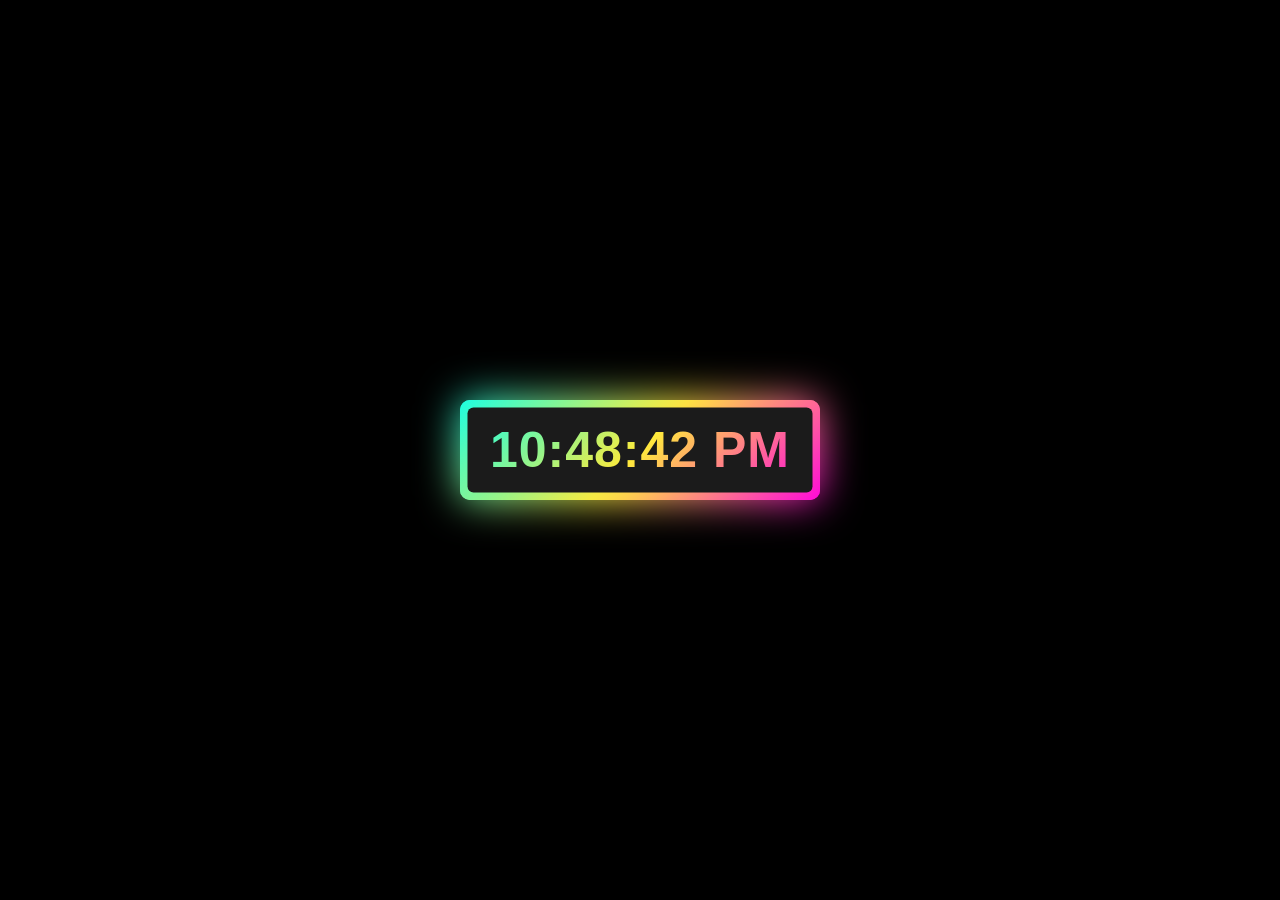
<file: clockproject/index.html>
<!DOCTYPE html>
<html lang="en">
<head>
    <link rel="stylesheet" href="style.css">
    <meta charset="UTF-8">
    <meta http-equiv="X-UA-Compatible" content="IE=edge">
    <meta name="viewport" content="width=device-width, initial-scale=1.0">
    <title>Sample Clock Project</title>
</head>
<body>
    <div class="wrapper">
        <div class="display">
           <div id="time"></div>
        </div>
        <span></span>
        <span></span>
     </div>
     <script src="clock.js"></script>
</body>
</html>
</file>
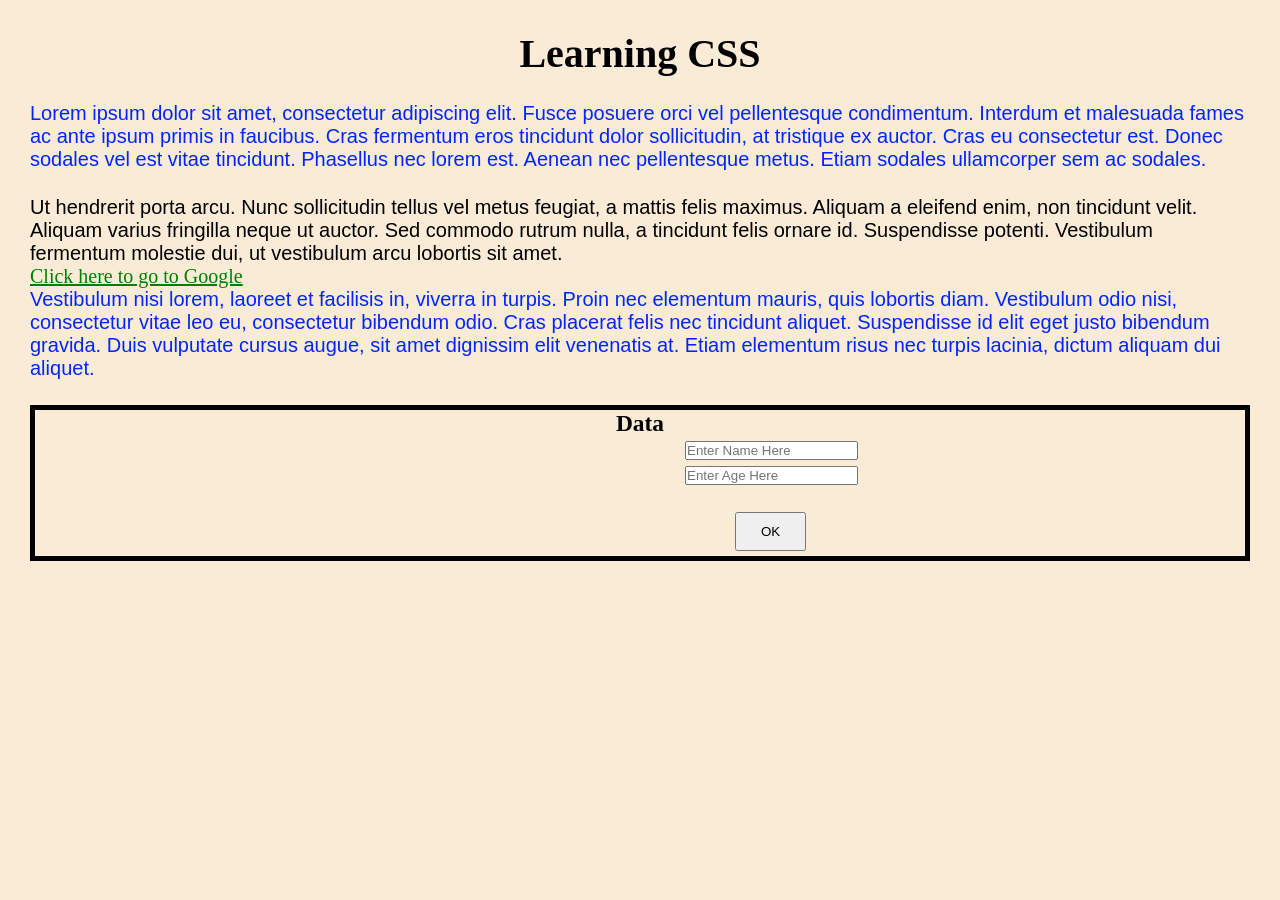
<file: HTML_CSS/index.html>
<!DOCTYPE html>
<html lang="en">
  <head>
    <link rel="stylesheet" href="./styles.css" />
    <meta charset="UTF-8" />
    <meta http-equiv="X-UA-Compatible" content="IE=edge" />
    <meta name="viewport" content="width=device-width, initial-scale=1.0" />
    <title>Learning CSS</title>
  </head>
  <body>
    <div class="heading">
      <h1>Learning CSS</h1>
    </div>

    <p class="first">
      Lorem ipsum dolor sit amet, consectetur adipiscing elit. Fusce posuere
      orci vel pellentesque condimentum. Interdum et malesuada fames ac ante
      ipsum primis in faucibus. Cras fermentum eros tincidunt dolor
      sollicitudin, at tristique ex auctor. Cras eu consectetur est. Donec
      sodales vel est vitae tincidunt. Phasellus nec lorem est. Aenean nec
      pellentesque metus. Etiam sodales ullamcorper sem ac sodales.
    </p>
    <p class="second">
      Ut hendrerit porta arcu. Nunc sollicitudin tellus vel metus feugiat, a
      mattis felis maximus. Aliquam a eleifend enim, non tincidunt velit.
      Aliquam varius fringilla neque ut auctor. Sed commodo rutrum nulla, a
      tincidunt felis ornare id. Suspendisse potenti. Vestibulum fermentum
      molestie dui, ut vestibulum arcu lobortis sit amet.
    </p>
    <a href="www.google.co.in">Click here to go to Google</a>
    <p class="first">
      Vestibulum nisi lorem, laoreet et facilisis in, viverra in turpis. Proin
      nec elementum mauris, quis lobortis diam. Vestibulum odio nisi,
      consectetur vitae leo eu, consectetur bibendum odio. Cras placerat felis
      nec tincidunt aliquet. Suspendisse id elit eget justo bibendum gravida.
      Duis vulputate cursus augue, sit amet dignissim elit venenatis at. Etiam
      elementum risus nec turpis lacinia, dictum aliquam dui aliquet.
    </p>
    <form action="submit" class="form_thing">
      <h3 class="heading_form">Data</h3>
      <input type="text" placeholder="Enter Name Here" class="input_box1" />
      <br />
      <input type="text" placeholder="Enter Age Here" class="input_box2" />
      <br />
      <br />

      <button id="clicky">OK</button>
    </form>
  </body>
</html>
</file>
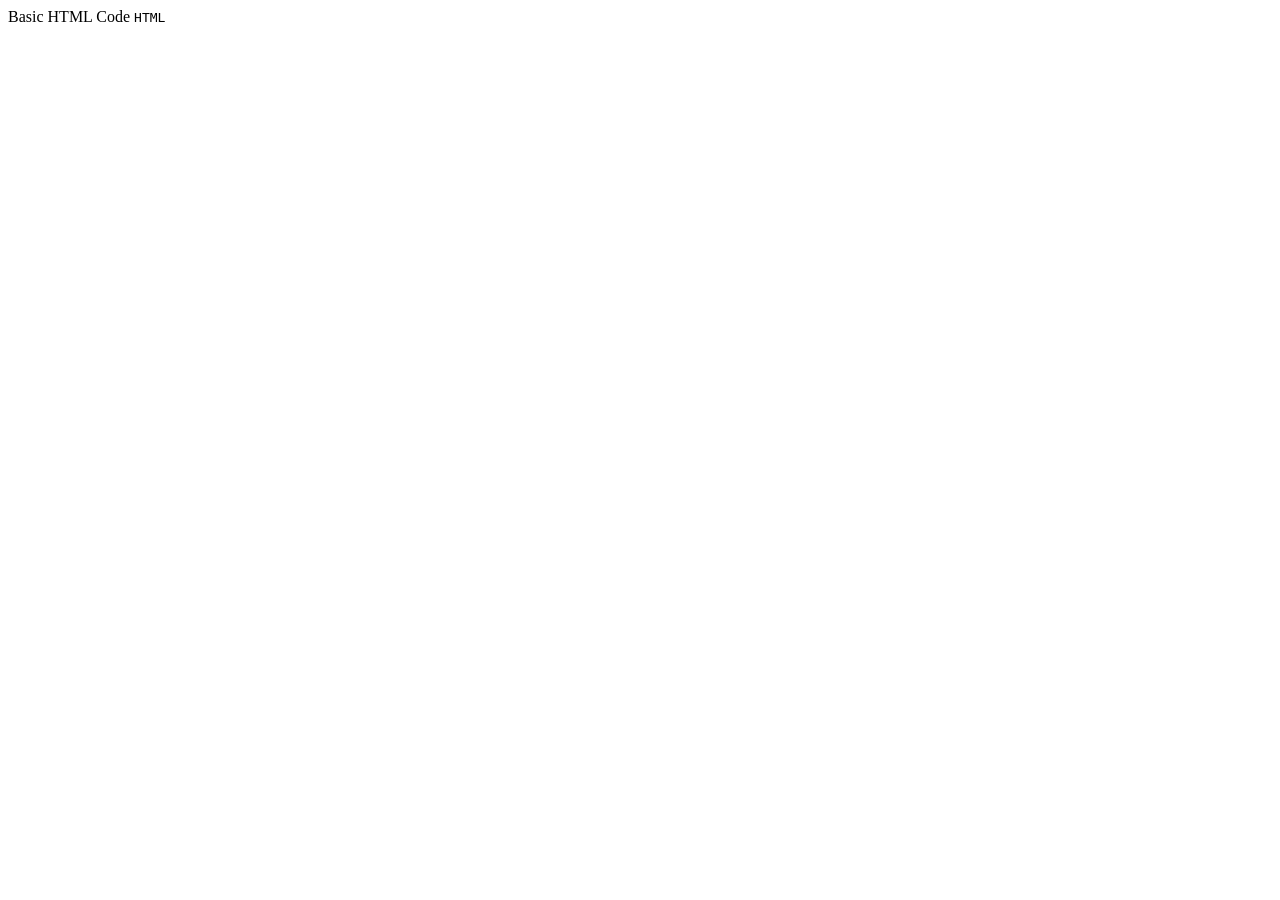
<file: js/archive/index.html>
<!DOCTYPE html>
<html lang="en">
<head>
    <meta charset="UTF-8">
    <meta http-equiv="X-UA-Compatible" content="IE=edge">
    <meta name="viewport" content="width=device-width, initial-scale=1.0">
    <title>Document</title>
</head>
<body>
    Basic HTML Code
    <Code>HTML</Code>
    <!--<script src = "forEach.js">functions</script> -->
    <script src="mapFunction.js">Maps</script>
</body>
</html>
</file>
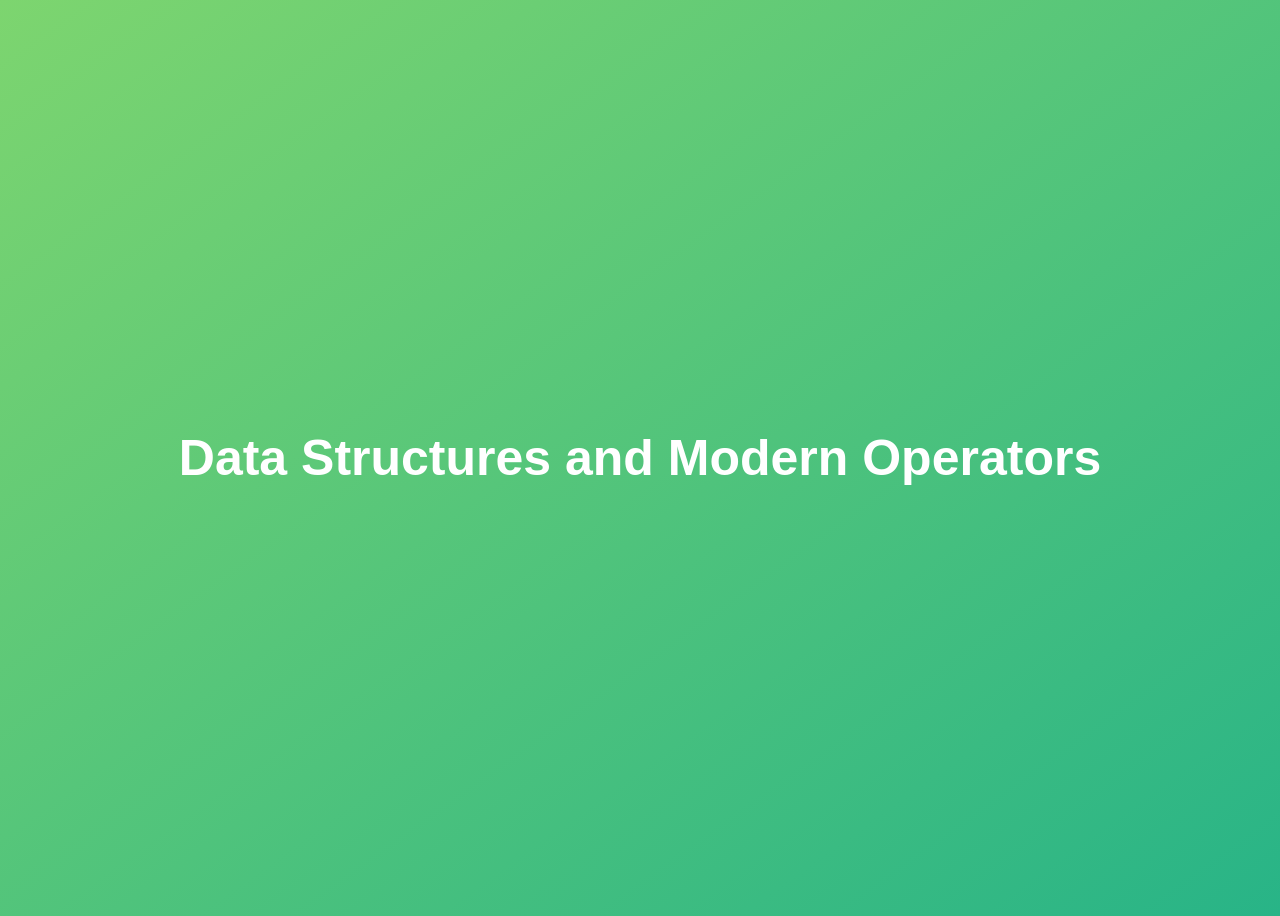
<file: js/data_structures/index.html>
<!DOCTYPE html>
<html lang="en">
  <head>
    <meta charset="UTF-8" />
    <meta name="viewport" content="width=device-width, initial-scale=1.0" />
    <meta http-equiv="X-UA-Compatible" content="ie=edge" />
    <title>Data Structures and Modern Operators</title>
    <style>
      body {
        height: 100vh;
        display: flex;
        align-items: center;
        background: linear-gradient(to top left, #28b487, #7dd56f);
      }
      h1 {
        font-family: sans-serif;
        font-size: 50px;
        line-height: 1.3;
        width: 100%;
        padding: 30px;
        text-align: center;
        color: white;
      }
      button {
        width: 50px;
        height: 20px;
        margin: 10px;
      }
      textarea {
        width: 300px;
        height: 100px;
      }
    </style>
  </head>
  <body>
    <h1>Data Structures and Modern Operators</h1>
    <script src="script.js"></script>
  </body>
</html>
</file>
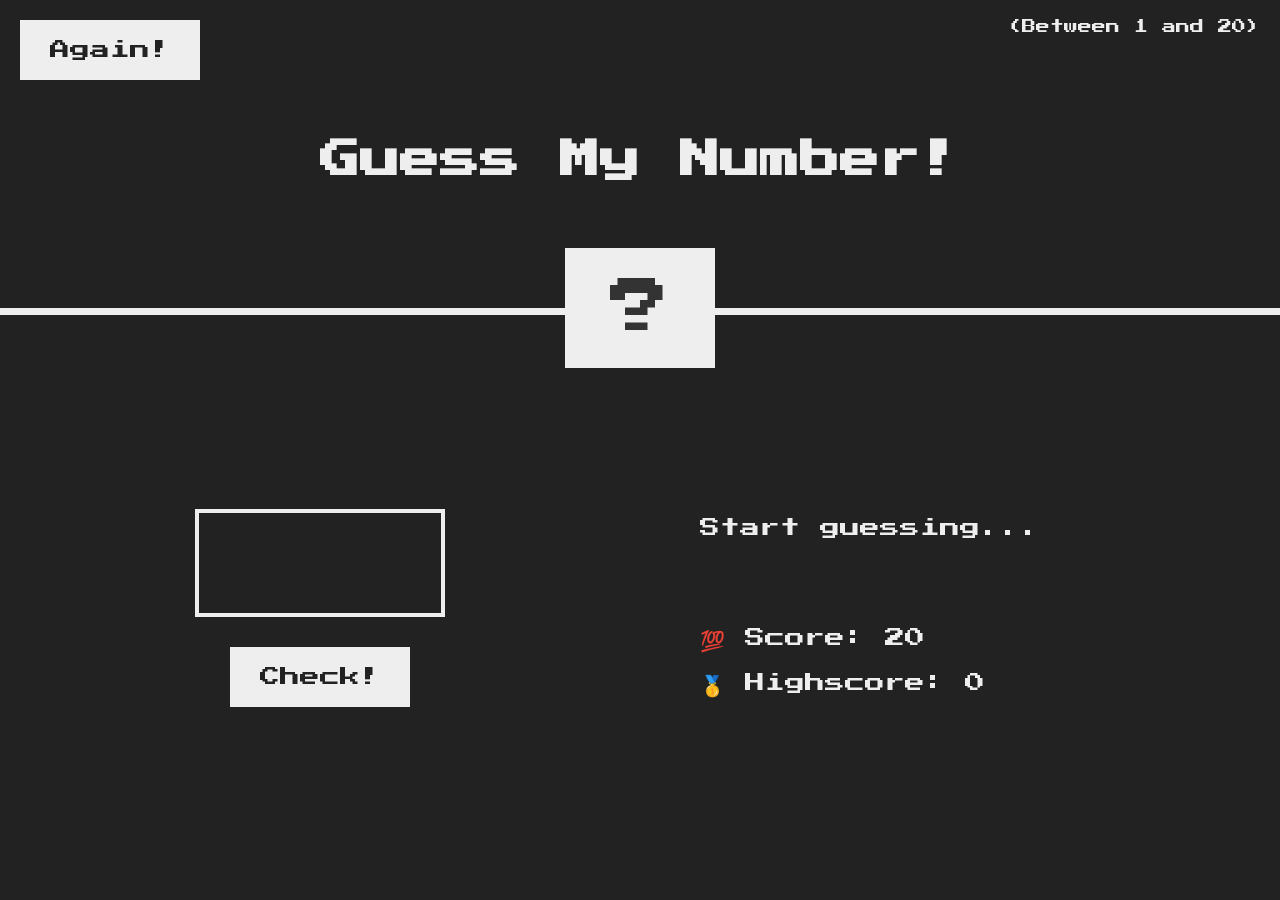
<file: js/guessMyNumber/index.html>
<!DOCTYPE html>
<html lang="en">
  <head>
    <meta charset="UTF-8" />
    <meta name="viewport" content="width=device-width, initial-scale=1.0" />
    <meta http-equiv="X-UA-Compatible" content="ie=edge" />
    <link rel="stylesheet" href="style.css" />
    <title>Guess My Number!</title>
  </head>
  <body>
    <header>
      <h1>Guess My Number!</h1>
      <p class="between">(Between 1 and 20)</p>
      <button class="btn again">Again!</button>
      <div class="number">?</div>
    </header>
    <main>
      <section class="left">
        <input type="number" class="guess" />
        <button class="btn check">Check!</button>
      </section>
      <section class="right">
        <p class="message">Start guessing...</p>
        <p class="label-score">💯 Score: <span class="score">20</span></p>
        <p class="label-highscore">
          🥇 Highscore: <span class="highscore">0</span>
        </p>
      </section>
    </main>
    <script src="script.js"></script>
  </body>
</html>
</file>
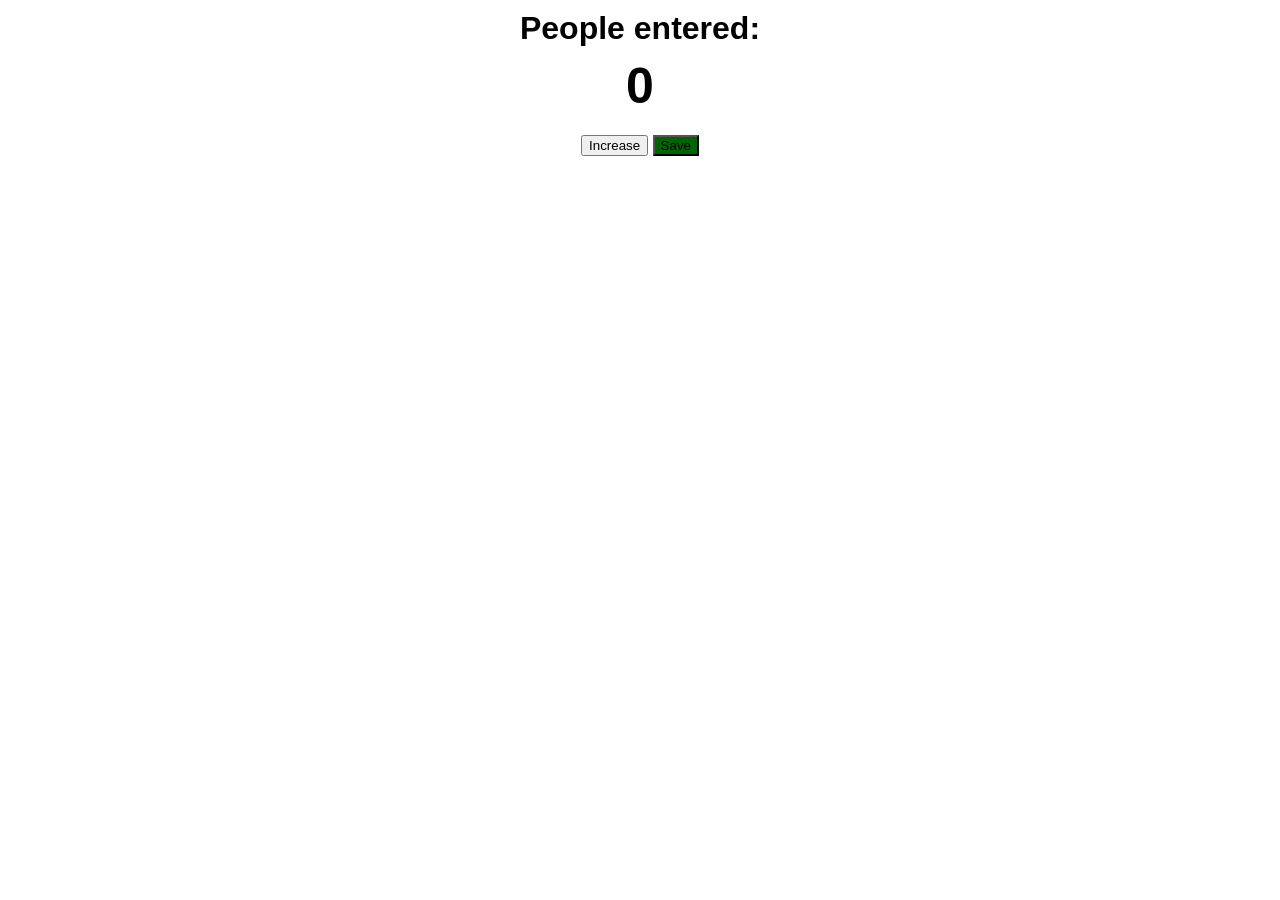
<file: js/passengerCounter/index.html>
<!DOCTYPE html>
<html lang="en">

<head>
    <link rel="stylesheet" href="index.css">
    <meta charset="UTF-8">
    <meta http-equiv="X-UA-Compatible" content="IE=edge">
    <meta name="viewport" content="width=device-width, initial-scale=1.0">
    <title>Passenger Counter</title>
</head>
<script src="index.js"></script>
<script>
    console.log("Test Successful!");
</script>

<body>
    <div>
        <h1>People entered:</h1>
        <h2 id="incrementText">0</h2>
        <button class="button" onclick="incrementButton()">Increase</button>
        <button id="save-btn" onclick="save()">Save</button>
        
    </div>
</body>

</html>
</file>
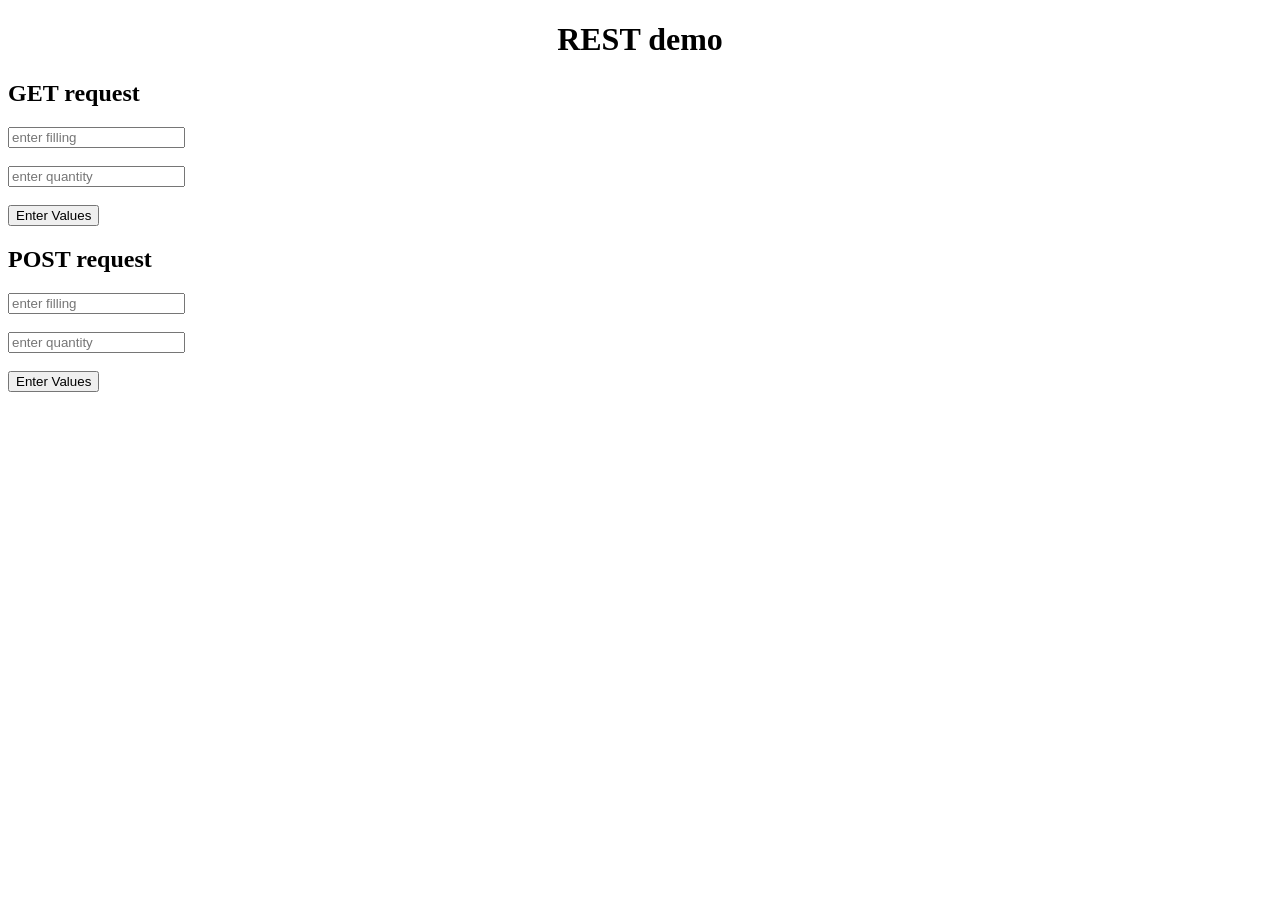
<file: backend/REST/project_one/index.html>
<!DOCTYPE html>
<html lang="en">
  <head>
    <meta charset="UTF-8" />
    <meta http-equiv="X-UA-Compatible" content="IE=edge" />
    <meta name="viewport" content="width=device-width, initial-scale=1.0" />

    <title>RESTful</title>
  </head>
  <body>
    <div class="mainbody">
      <h1 align="center">REST demo</h1>
      <h2>GET request</h2>
      <form action="http://localhost:5000/tacos" method="get">
        <input type="text" name="meat" placeholder="enter filling" />
        <br />
        <br />
        <input type="number" name="qty" placeholder="enter quantity" />
        <br />
        <br />
        <button>Enter Values</button>
      </form>
      <h2>POST request</h2>
      <form action="http://localhost:5000/tacos" method="post">
        <input type="text" name="meat" placeholder="enter filling" />
        <br />
        <br />
        <input type="number" name="qty" placeholder="enter quantity" />
        <br />
        <br />
        <button>Enter Values</button>
      </form>
    </div>
  </body>
</html>
</file>
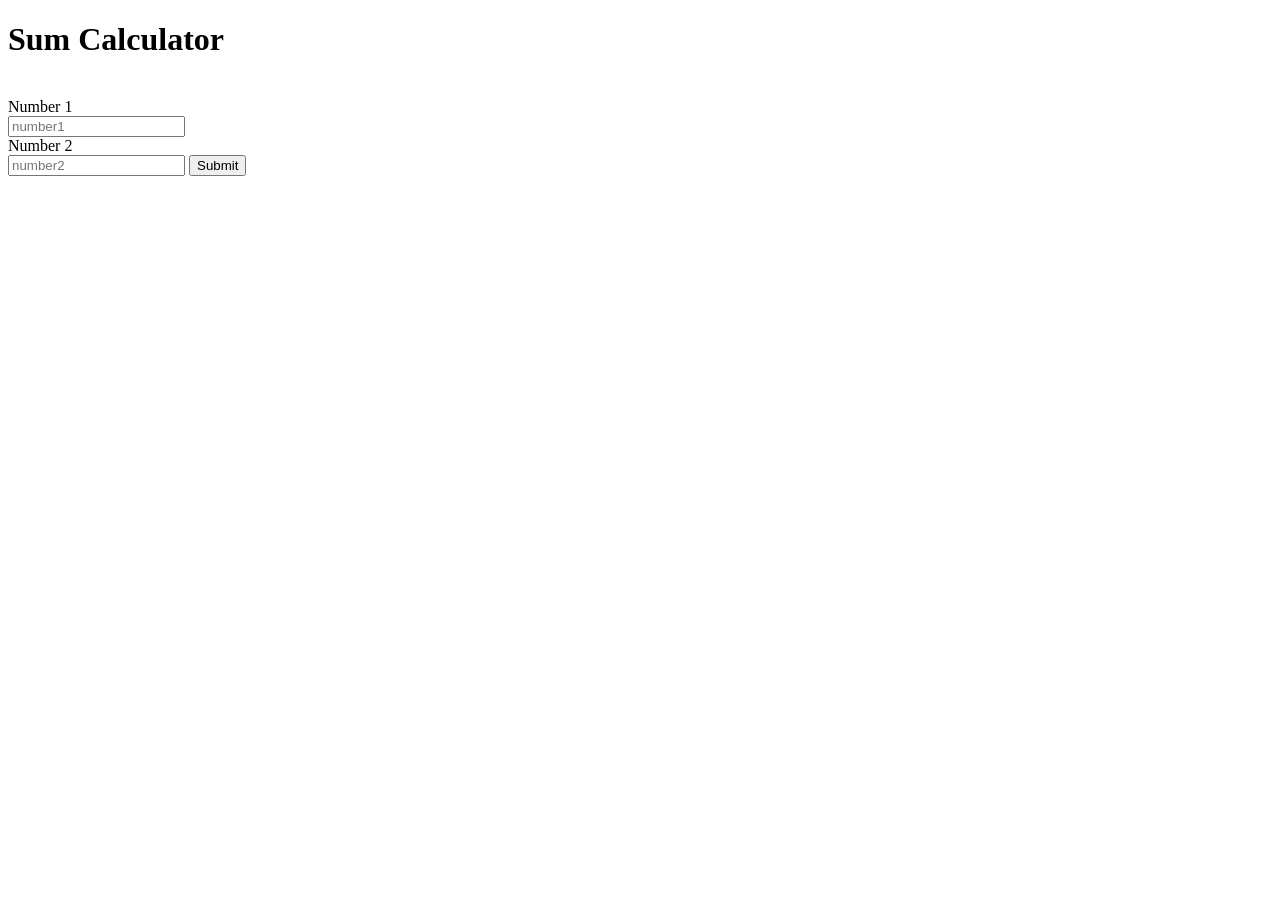
<file: backend/REST/project_three/index.html>
<!DOCTYPE html>
<html lang="en">
  <head>
    <meta charset="UTF-8" />
    <meta http-equiv="X-UA-Compatible" content="IE=edge" />
    <meta name="viewport" content="width=device-width, initial-scale=1.0" />
    <title>Sum Calculator</title>
  </head>
  <body>
    <h1>Sum Calculator</h1>
    <div>
      <form action="http://localhost:5000/add" method="post">
        <br />
        Number 1
        <br />
        <input type="text" placeholder="number1" name="number1" />
        <br />
        Number 2
        <br />
        <input type="text" placeholder="number2" name="number2" />
        <button>Submit</button>
      </form>
    </div>
  </body>
</html>
</file>
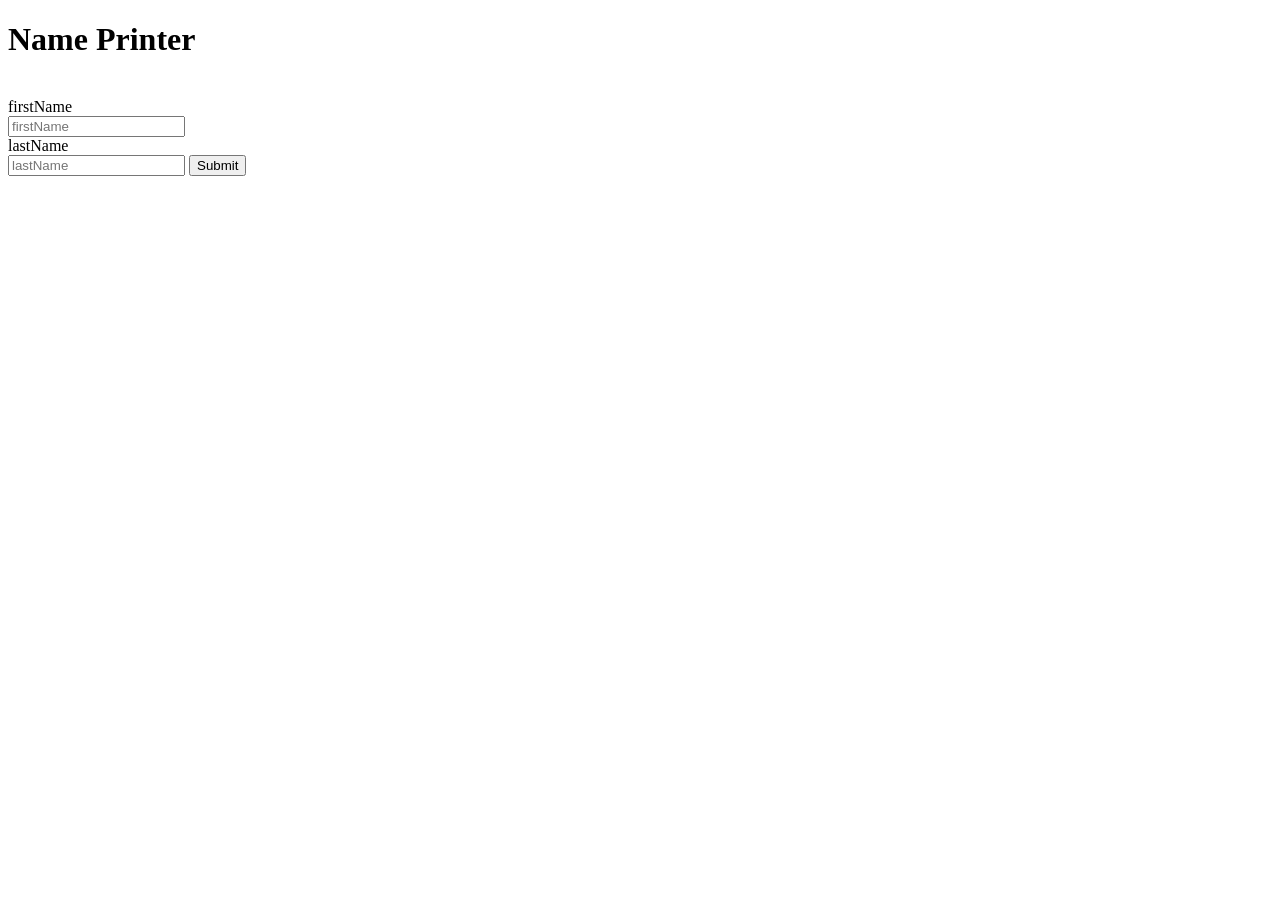
<file: backend/REST/project_two/index.html>
<!DOCTYPE html>
<html lang="en">
  <head>
    <meta charset="UTF-8" />
    <meta http-equiv="X-UA-Compatible" content="IE=edge" />
    <meta name="viewport" content="width=device-width, initial-scale=1.0" />
    <title>Name Printer</title>
  </head>
  <body>
    <h1>Name Printer</h1>
    <div>
      <form action="http://localhost:5000/name" method="post">
        <br />
        firstName
        <br />
        <input type="text" placeholder="firstName" name="firstName" />
        <br />
        lastName
        <br />
        <input type="text" placeholder="lastName" name="lastName" />
        <button>Submit</button>
      </form>
    </div>
  </body>
</html>
</file>
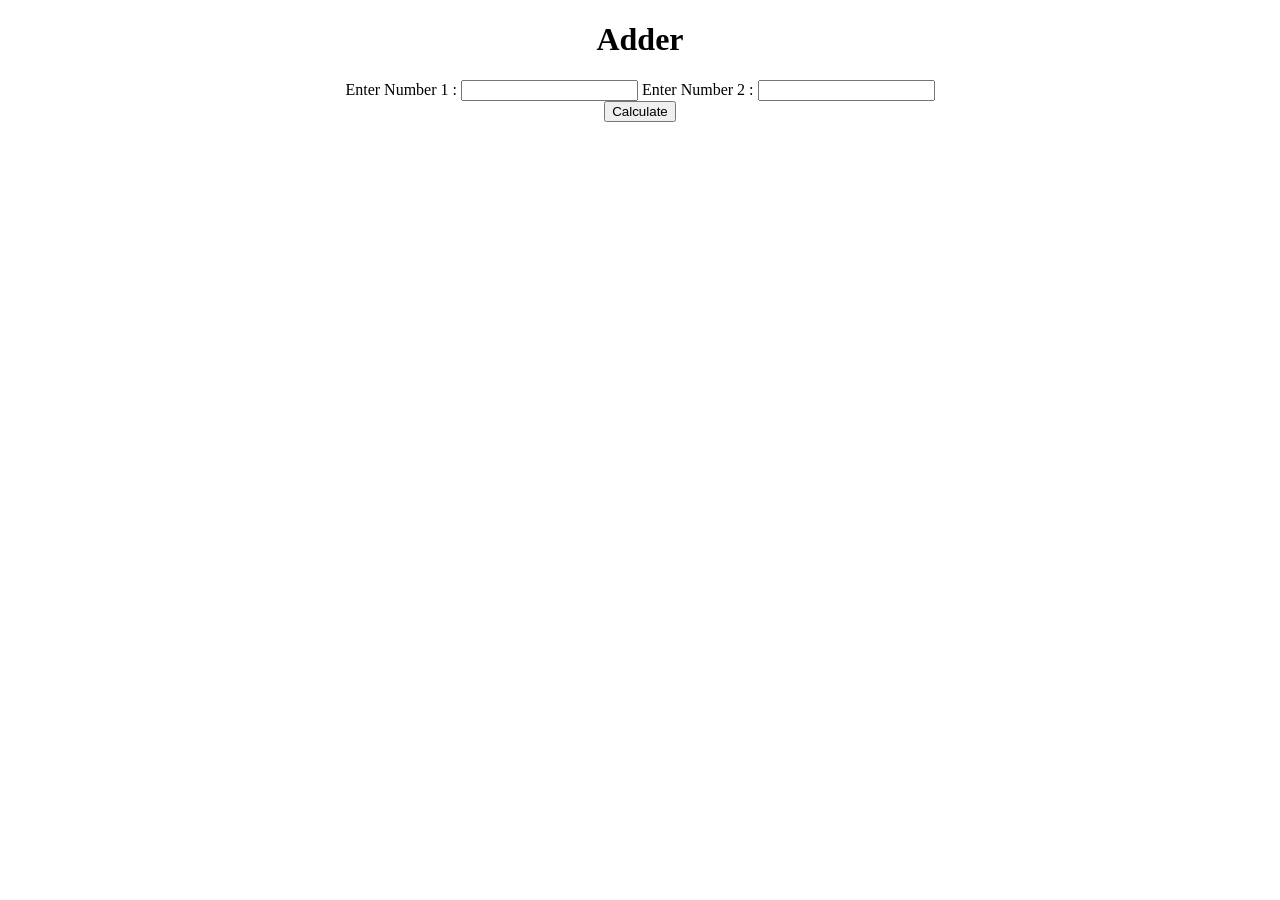
<file: js/DOM/adder/index.html>
<!DOCTYPE html>
<html lang="en">
  <head>
    <meta charset="UTF-8" />
    <meta http-equiv="X-UA-Compatible" content="IE=edge" />
    <meta name="viewport" content="width=device-width, initial-scale=1.0" />
    <title>Adder</title>
  </head>
  <body>
    <script src="app.js"></script>
    <h1 align='center'>Adder</h1>
    <center>
      <form name="form1">
        Enter Number 1 : <input type="text" name="num1" /> Enter Number 2 :
        <input type="text" name="num2" />
        <center>
          <button class="add" onclick="addNum()">Calculate</button>
        </center>
      </form>
    </center>
  </body>
</html>
</file>
<file: clockproject/style.css>
*{
    margin: 0;
    padding: 0;
    font-family: 'Poppins', sans-serif;
  }
  html,body{
    display: grid;
    height: 100%;
    place-items: center;
    background: #000;
  }
  .wrapper{
    height: 100px;
    width: 360px;
    position: relative;
    background: linear-gradient(135deg, #14ffe9, #ffeb3b, #ff00e0);
    border-radius: 10px;
    cursor: default;
    animation: animate 1.5s linear infinite;
  }
  .wrapper .display,
  .wrapper span{
    position: absolute;
    top: 50%;
    left: 50%;
    transform: translate(-50%, -50%);
  }
  .wrapper .display{
    z-index: 999;
    height: 85px;
    width: 345px;
    background: #1b1b1b;
    border-radius: 6px;
    text-align: center;
  }
  .display #time{
    line-height: 85px;
    color: #fff;
    font-size: 50px;
    font-weight: 600;
    letter-spacing: 1px;
    background: linear-gradient(135deg, #14ffe9, #ffeb3b, #ff00e0);
    -webkit-background-clip: text;
    -webkit-text-fill-color: transparent;
    animation: animate 1.5s linear infinite;
  }
  @keyframes animate {
    100%{
      filter: hue-rotate(360deg);
    }
  }
  .wrapper span{
    height: 100%;
    width: 100%;
    border-radius: 10px;
    background: inherit;
  }
  .wrapper span:first-child{
    filter: blur(7px);
  }
  .wrapper span:last-child{
    filter: blur(20px);
  }
</file>
<file: HTML_CSS/styles.css>
* {
  margin: 0;
  padding: 0;
  box-sizing: border-box;
}
body {
  background-color: antiquewhite;
  font-family: "Times New Roman", Times, serif;
  font-size: 20px;
  padding: 30px;
}
h1 {
  font-size: 40px;
  margin-bottom: 25px;
}
.first {
  color: rgb(0, 38, 255);
  margin-bottom: 25px;
}
a {
  color: green;
  margin-bottom: 25px;
}
#clicky {
  transition-duration: 0.4s;
  padding: 10px 24px;
  margin-bottom: 5px;
  margin-left: 700px;
}
#clicky:hover {
  background-color: #4caf50; /* Green */
  color: white;
}
.form_thing {
  border: 5px solid black;
}
.input_box1 {
  margin-left: 650px;
  margin-top: 4px;
  margin-bottom: 2px;
}
.input_box2 {
  margin-left: 650px;
  margin-top: 4px;
  margin-bottom: 4px;
}
.heading_form {
    display: flex;
    justify-content: center;
    align-items: center;
}
p{
    font-family: 'Segoe UI', Tahoma, Geneva, Verdana, sans-serif;
}
.heading h1{
    display: flex;
    justify-content: center;
    align-items: center;
}
</file>
<file: js/guessMyNumber/style.css>
@import url('https://fonts.googleapis.com/css?family=Press+Start+2P&display=swap');

* {
  margin: 0;
  padding: 0;
  box-sizing: inherit;
}

html {
  font-size: 62.5%;
  box-sizing: border-box;
}

body {
  font-family: 'Press Start 2P', sans-serif;
  color: #eee;
  background-color: #222;
  /* background-color: #60b347; */
}

/* LAYOUT */
header {
  position: relative;
  height: 35vh;
  border-bottom: 7px solid #eee;
}

main {
  height: 65vh;
  color: #eee;
  display: flex;
  align-items: center;
  justify-content: space-around;
}

.left {
  width: 52rem;
  display: flex;
  flex-direction: column;
  align-items: center;
}

.right {
  width: 52rem;
  font-size: 2rem;
}

/* ELEMENTS STYLE */
h1 {
  font-size: 4rem;
  text-align: center;
  position: absolute;
  width: 100%;
  top: 52%;
  left: 50%;
  transform: translate(-50%, -50%);
}

.number {
  background: #eee;
  color: #333;
  font-size: 6rem;
  width: 15rem;
  padding: 3rem 0rem;
  text-align: center;
  position: absolute;
  bottom: 0;
  left: 50%;
  transform: translate(-50%, 50%);
}

.between {
  font-size: 1.4rem;
  position: absolute;
  top: 2rem;
  right: 2rem;
}

.again {
  position: absolute;
  top: 2rem;
  left: 2rem;
}

.guess {
  background: none;
  border: 4px solid #eee;
  font-family: inherit;
  color: inherit;
  font-size: 5rem;
  padding: 2.5rem;
  width: 25rem;
  text-align: center;
  display: block;
  margin-bottom: 3rem;
}

.btn {
  border: none;
  background-color: #eee;
  color: #222;
  font-size: 2rem;
  font-family: inherit;
  padding: 2rem 3rem;
  cursor: pointer;
}

.btn:hover {
  background-color: #ccc;
}

.message {
  margin-bottom: 8rem;
  height: 3rem;
}

.label-score {
  margin-bottom: 2rem;
}
</file>
<file: js/passengerCounter/index.css>
body {
  background-size: cover;
  font-family: -apple-system, BlinkMacSystemFont, "Segoe UI", Roboto, Oxygen,
    Ubuntu, Cantarell, "Open Sans", "Helvetica Neue", sans-serif;
  font-weight: bold;
  text-align: center;
}

h1 {
  margin-top: 10px;
  margin-bottom: 10px;
}

h2 {
  font-size: 50px;
  margin-top: 0;
  margin-bottom: 20px;
}

#increment-btn {
  background: darkred;
}

#save-btn {
  background: darkgreen;
}
</file>
